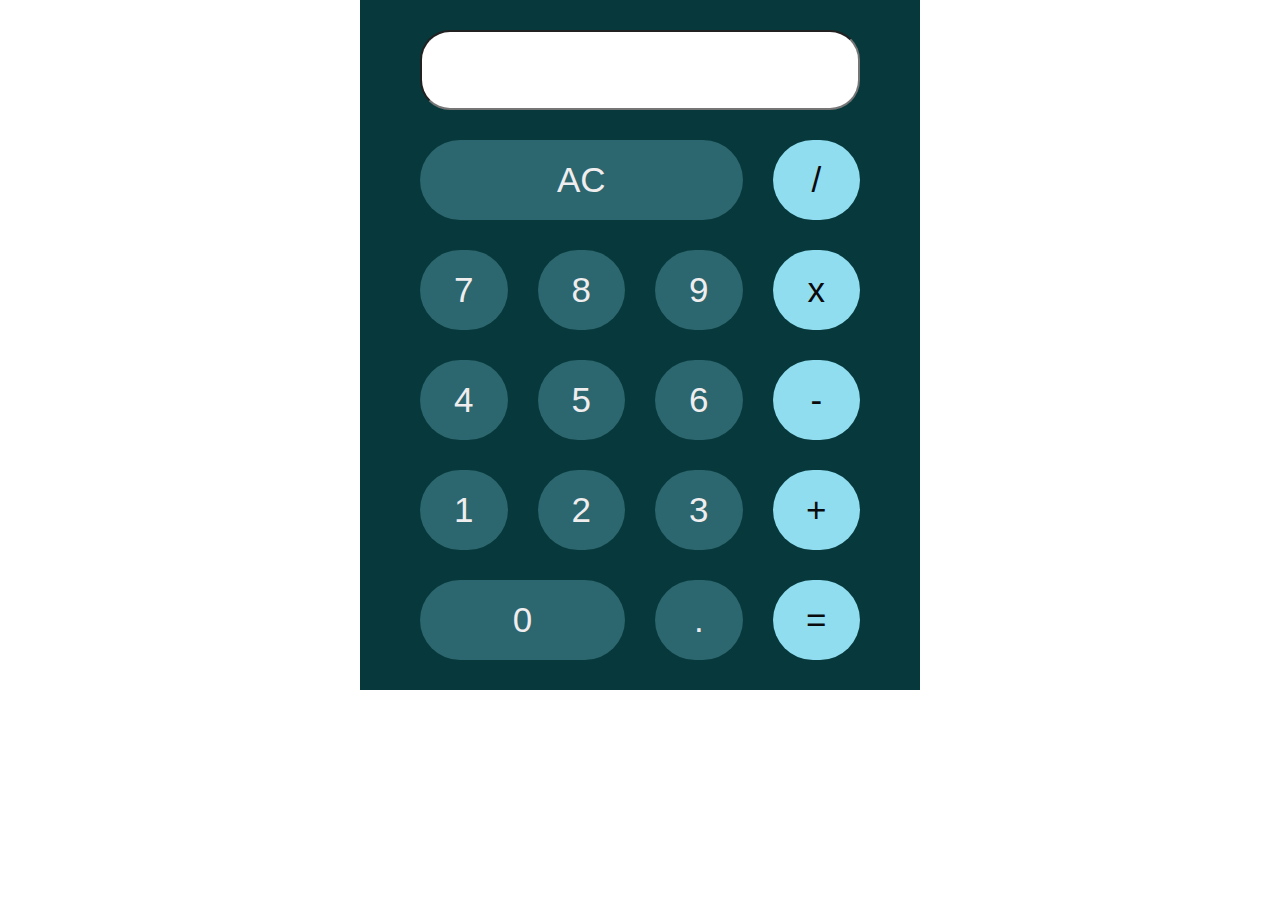
<file: index.html>
<!DOCTYPE html>
<html lang="en">
<head>
    <meta charset="UTF-8">
    <meta http-equiv="X-UA-Compatible" content="IE=edge">
    <meta name="viewport" content="width=device-width, initial-scale=1.0">
    <title>New Calculator</title>
    <link rel='stylesheet' href='style.css'>
    <script src="scriptDom.js" defer></script>
    
</head>
<body>
    <div id="Calculator-body">
        <div id ="Calculator-Interior">
            <input type="text" id="theScreen">
            <a type ="button" id='allClear'class="Special-Keys common">AC</a>
            <a type ="button" id='sdivi' class="Operations common">/</a>
            <a type ="button" id='number7' class="numbers common">7</a>
            <a type ="button" id='number8' class="numbers common">8</a>
            <a type ="button" id='number9' class="numbers common">9</a>
            <a type ="button" id='smult' class="Operations common">x</a>
            <a type ="button" id='number4' class="numbers common">4</a>
            <a type ="button" id='number5' class="numbers common">5</a>
            <a type ="button" id='number6' class="numbers common">6</a>
            <a type ="button" id='sminus' class="Operations common">-</a>
            <a type ="button" id='number1' class="numbers common">1</a>
            <a type ="button" id='number2' class="numbers common">2</a>
            <a type ="button" id='number3' class="numbers common">3</a>
            <a type ="button" id='splus' class="Operations common">+</a>
            <a type ="button" id='number0'class="numbers common cero">0</a>
            <a type ="button" id=','class="numbers common">.</a>
            <a type ="button" id='equal' class="Operations common">=</a>
        </div>
    </div>
</body>
</html>
</file>
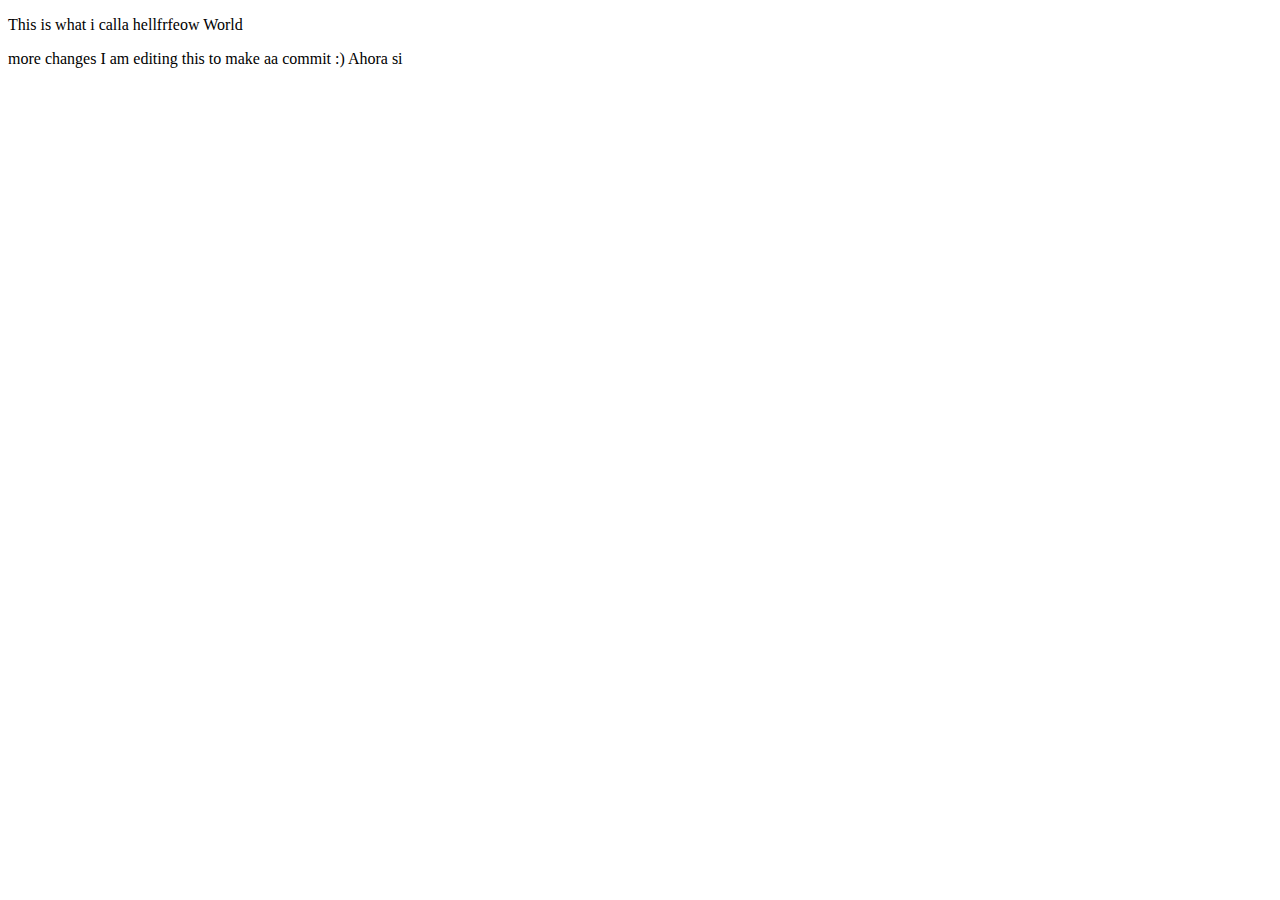
<file: CalcClean/index.html>
<!DOCTYPE html>
<html lang="en">
<head>
    <meta charset="UTF-8">
    <meta http-equiv="X-UA-Compatible" content="IE=edge">
    <meta name="viewport" content="width=device-width, initial-scale=1.0">
    <title>Document</title>
    <p>This is what i calla hellfrfeow World</p>
</head>
<body>
    
</body>
</html>
 more changes I am editing this to make aa commit :) Ahora si
</file>
<file: style.css>
*{
    margin: 0;
    padding: 0;
    box-sizing: border-box;
}

body{
    font-family: arial;    
    font-size: 35px;
}

#Calculator-body{
    margin: 0 auto;
    background-color: #07393C;
    height: auto;
    width: 16em;
    
}

#Calculator-Interior{
    padding: 30px 60px;
    display: grid;
    grid-template: repeat(6, 1fr) / repeat(4, 1fr);
    grid-gap: 30px;
    
}

#theScreen{
    grid-column: 1 / span 4 ;
    height: 2em;
    border-radius: 30px;
    font-size: 40px;
}
#theScreen:hover{
    background-color: #e0e0e0;
}

.common{
    text-align: center;
    border-radius: 50px;
    padding-top: 20px;
}

#allClear{
    grid-column: 1 / span 3;
}

.Special-Keys{
    background-color: #2C666E;
    color: #F0EDEE;
}

.Special-Keys:hover{
    cursor: pointer;
}

.Special-Keys:active{
    background-color: hsl(187, 43%, 49%);
}

.numbers{
    background-color: #2C666E;
    color: #F0EDEE;
}

.numbers:hover{
    cursor: pointer;
}

.numbers:active{
    background-color: hsl(187, 43%, 49%);
}

.Operations{
    background-color: #90DDF0;
    color: #0A090C;
}

.Operations:hover{
    cursor: pointer;
}
.Operations:active{
    background-color: #c3ecf1;
}

.cero{
    grid-column: 1 / span 2;
    border-radius: 50px;
}
</file>
